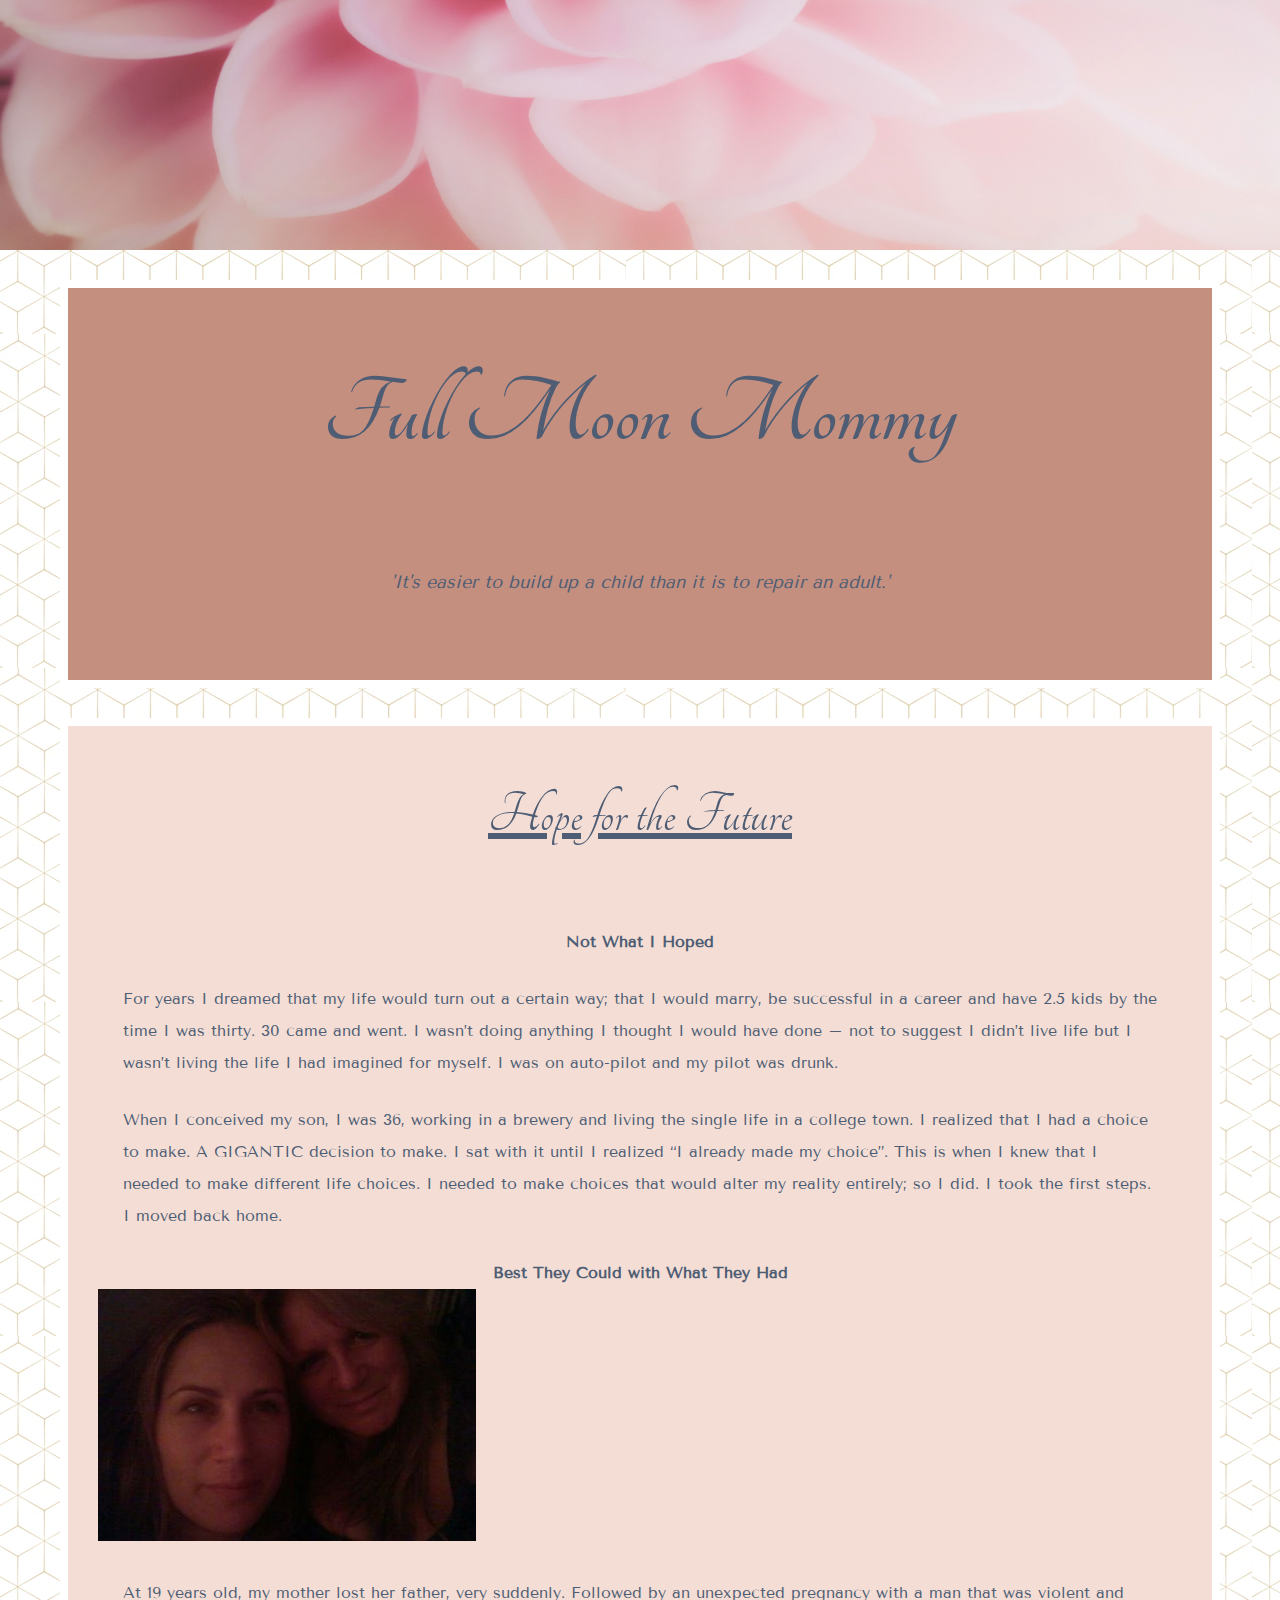
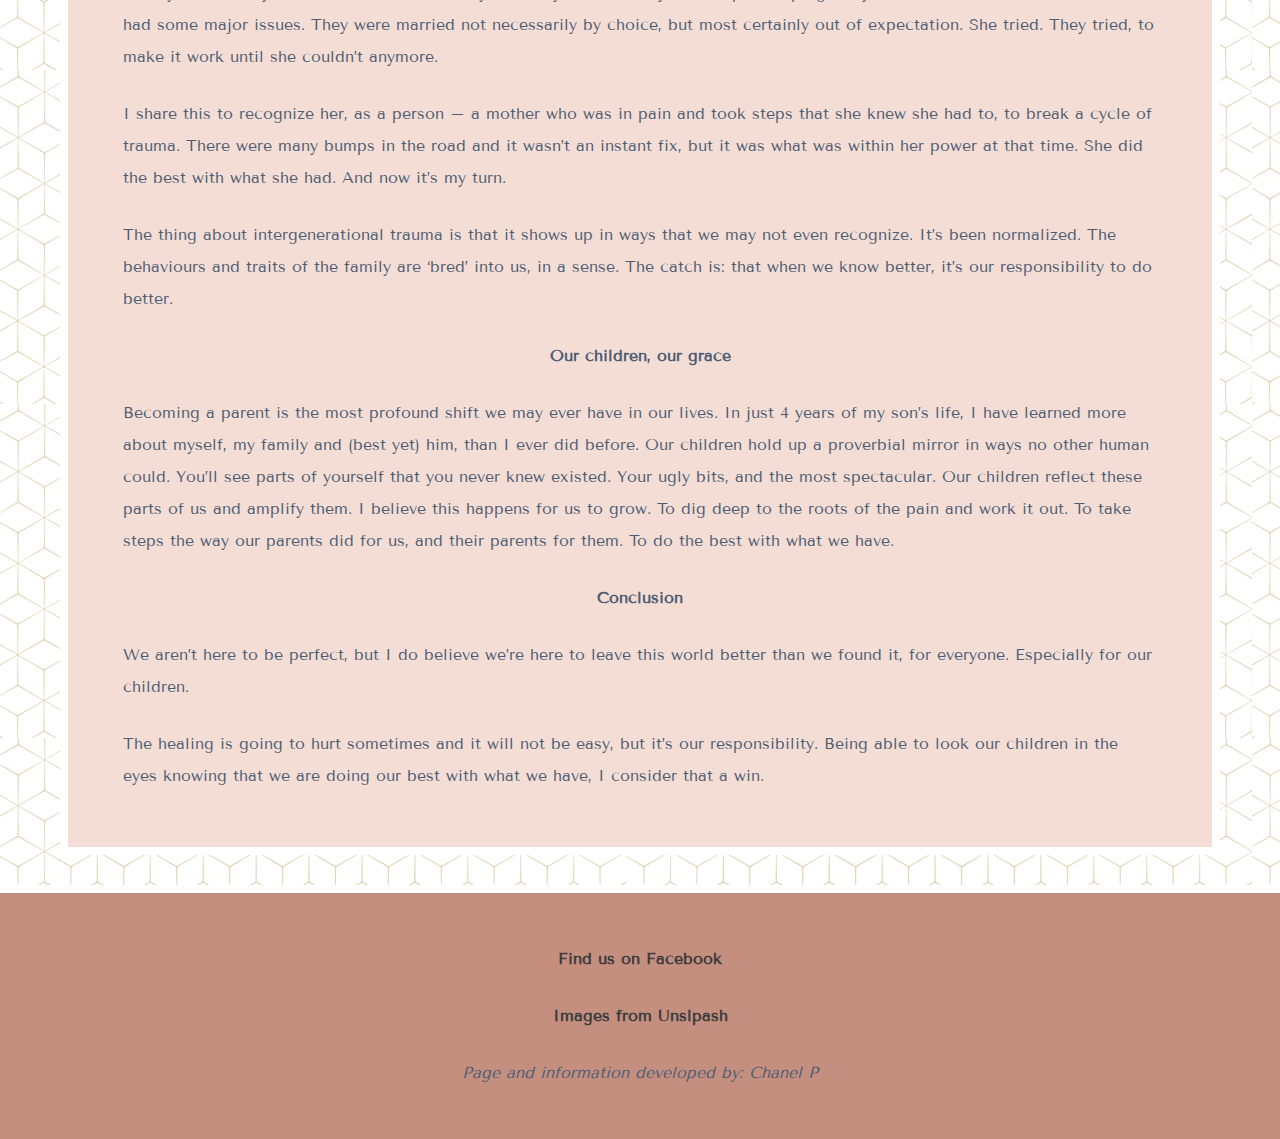
<file: index.html>
<!DOCTYPE html>

<html lang="en">
  <head>
    <title>Full Moon Mommy</title>
    <meta chartset="utf-8">
    <meta name="description" content="Full Moon Mommy">
      <link rel="stylesheet"href="style.css">
        <link rel="preconnect" href="https://fonts.googleapis.com">
        <link rel="preconnect" href="https://fonts.gstatic.com" crossorigin>
        <link href="https://fonts.googleapis.com/css2?family=Great+Vibes&family=Tangerine:wght@400;700&family=Tenor+Sans&display=swap" rel="stylesheet">
  </head>

<body>
    <!-- What reality do you want to live in? -->
  <div class="banner"></div>

  <header class="header">
      <h1 class="title-big" ><strong> Full Moon Mommy </strong></h1>
        <h2><em>'It's easier to build up a child than it is to repair an adult.'</em></h2>
  </header>

    <section>
      <h3 class="textbox">Hope for the Future</h3>

        <h4 class="paragraph"><strong>Not What I Hoped</strong></h4>

          <p>For years I dreamed that my life would turn out a certain way; that I would marry, be successful in a career and have 2.5 kids by the time I was thirty. 30 came and went. I wasn’t doing anything I thought I would have done – not to suggest I didn’t live life but I wasn’t living the life I had imagined for myself. I was on auto-pilot and my pilot was drunk.
          </p>

          <p>When I conceived my son, I was 36, working in a brewery and living the single life in a college town. I realized that I had a choice to make. A GIGANTIC decision to make. I sat with it until I realized “I already made my choice”. This is when I knew that I needed to make different life choices. I needed to make choices that would alter my reality entirely; so I did. I took the first steps. I moved back home.</p>

        <h4 class="paragraph"><strong>Best They Could with What They Had</strong></h4>

          <div class="img"><img src="images/momandme4.jpg" alt="Photo of Author and her Mother"></div><p>At 19 years old, my mother lost her father, very suddenly. Followed by an unexpected pregnancy with a man that was   violent and had some major issues. They were married not necessarily by choice, but most certainly out of expectation. She tried. They tried, to make it work until she couldn’t anymore.</p>

          <p>I share this to recognize her, as a person – a mother who was in pain and took steps that she knew she had to, to break a cycle of trauma. There were many bumps in the road and it wasn’t an instant fix, but it was what was within her power at that time. She did the best with what she had. And now it’s my turn.</p>

          <p>The thing about intergenerational trauma is that it shows up in ways that we may not even recognize. It’s been normalized. The behaviours and traits of the family are ‘bred’ into us, in a sense. The catch is: that when we know better, it’s our responsibility to do better.</p>


        <h4 class="paragraph"><strong>Our children, our grace</strong></h4>

          <p>Becoming a parent is the most profound shift we may ever have in our lives. In just 4 years of my son’s life, I have learned more about myself, my family and (best yet) him, than I ever did before. Our children hold up a proverbial mirror in ways no other human could. You’ll see parts of yourself that you never knew existed. Your ugly bits, and the most spectacular. Our children reflect these parts of us and amplify them. I believe this happens for us to grow. To dig deep to the roots of the pain and work it out. To take steps the way our parents did for us, and their parents for them. To do the best with what we have.</p>

        <h4 class="paragraph"><strong>Conclusion</strong></h4>

          <p>We aren’t here to be perfect, but I do believe we’re here to leave this world better than we found it, for everyone. Especially for our children.</p>

          <p>The healing is going to hurt sometimes and it will not be easy, but it’s our responsibility. Being able to look our children in the eyes knowing that we are doing our best with what we have, I consider that a win.</p>
    </section>
</body>

    <footer id="footer">
      <a href="https://www.facebook.com/FullMoonMommy"target_"blank"><p>Find us on Facebook<a/></p>
        <a href="https://unsplash.com/photos/hW40_9iFoJE?utm_source=unsplash&utm_medium=referral&utm_content=creditShareLink"target="_blank"><p>Images from Unslpash</p></a>
      <p><em>Page and information developed by: Chanel P</em></p>
    </footer>
</html>
</file>
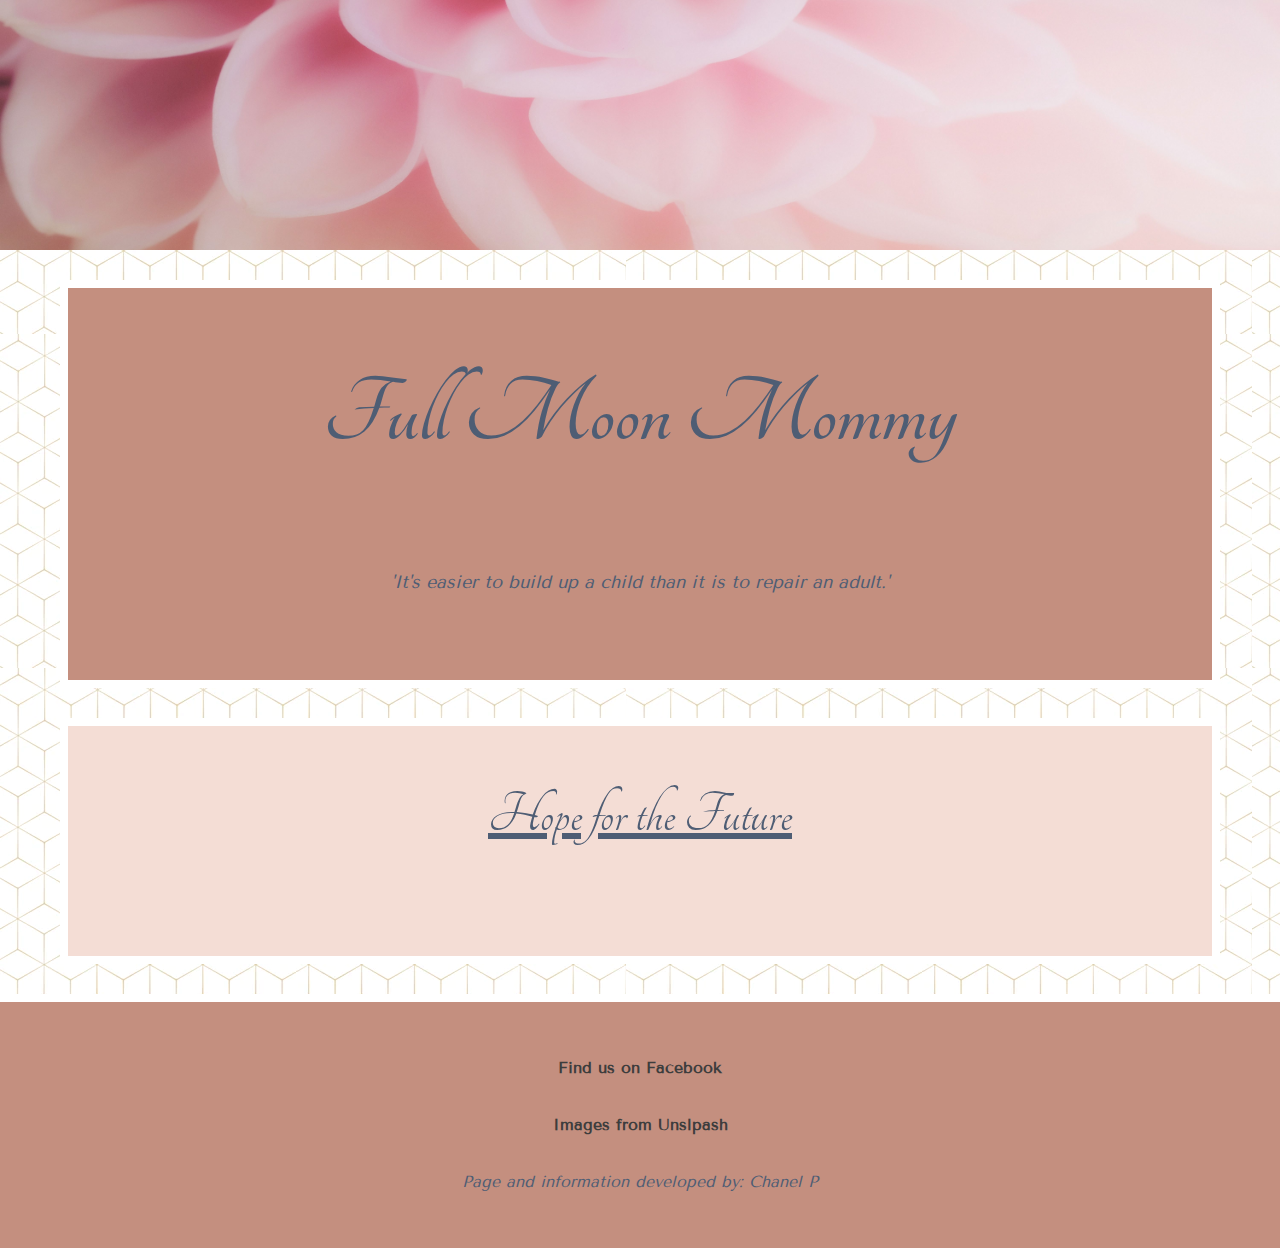
<file: contact.html>
<!DOCTYPE html>

<html lang="en">
  <head>
    <title>Full Moon Mommy</title>
      <meta chartset="utf-8">
      <meta name="description" content="Full Moon Mommy">
        <link rel="stylesheet"href="style.css">
        <link rel="preconnect" href="https://fonts.googleapis.com">
        <link rel="preconnect" href="https://fonts.gstatic.com" crossorigin>
        <link href="https://fonts.googleapis.com/css2?family=Great+Vibes&family=Tangerine:wght@400;700&family=Tenor+Sans&display=swap" rel="stylesheet">
  </head>

<body>
    <!-- What reality do you want to live in? -->
  <div class="banner"></div>

  <header class="header">
      <h1 class="title-big" ><strong> Full Moon Mommy </strong></h1>
        <h2><em>'It's easier to build up a child than it is to repair an adult.'</em></h2>
  </header>

    <section>
      <h3 class="textbox">Hope for the Future</h3>
    </section>
    
</body>

  <footer id="footer">
        <a href="https://www.facebook.com/FullMoonMommy"target_"blank"><p>Find us on Facebook<a/></p>
        <a href="https://unsplash.com/photos/hW40_9iFoJE?utm_source=unsplash&utm_medium=referral&utm_content=creditShareLink"target="_blank"><p>Images from Unslpash</p></a>
        <p><em>Page and information developed by: Chanel P</em></p>
  </footer>
</html>
</file>
<file: style.css>
/* Hey Teach! */
* {
    font-size: 100%;
  /*  border: 1px solid red;*/
    box-sizing: border-box;
    margin: 0;
    line-height: 2;
}

body{
    background-image: url(images/stylish.webp);
    background-repeat: repeat;
    background-color: #C48F7F;
    color:#4e5d74;
    font-family: 'Tenor Sans';
    font-size: 16px;
}

.banner{
    background-image: url(images/bannerflowerpalepink.jpg);
    height: 250px;
    background-size: cover;
    background-position: center;
}

.title-big{
    font-size: 98px;
    color: #4e5d74;
}

.header{
    max-width:100%;
    background-color: #C48F7F;
}

header h1, h2, h3, h4{
    text-align: center;
}

h1, h2, h3{
    font-weight: normal;
    margin-bottom: 50px;
}

h1{
    color:  #181A18;
    font-family: 'Tangerine';
    font-size: 90.44px;
    line-height: 25px;
}

h2{
    font-size: 18px;
    text-align: center;
}

.textbox{
    background-color: #F4DDD5;
    color: #4e5d74;
    text-align: center;
    text-decoration: underline;
}

h3{
    font-size: 60px;
    font-family: 'Tangerine';
}

p{
    margin: 25px;
}

header, section{
    padding: 30px;
    margin-left: 60px;
    margin-right: 60px;
    margin-top: 30px;
    margin-bottom: 30px;
    background-color: #F4DDD5;
    border: 8px solid white;
}

/*img{
  height: 600px;
}

ul, ol{
  margin: 15px, 0;
}*/

footer{
    padding: 25px;
    background-color: #C48F7F;
    border-top: 8px solid white;
    text-align: center;
}

.footer{
    background-color: #C48F7F;
}

a {
    text-decoration: none;
    color: #3D3D3D;
    font-weight: bold;
}

a:hover {
    text-decoration: underline;
}
</file>
